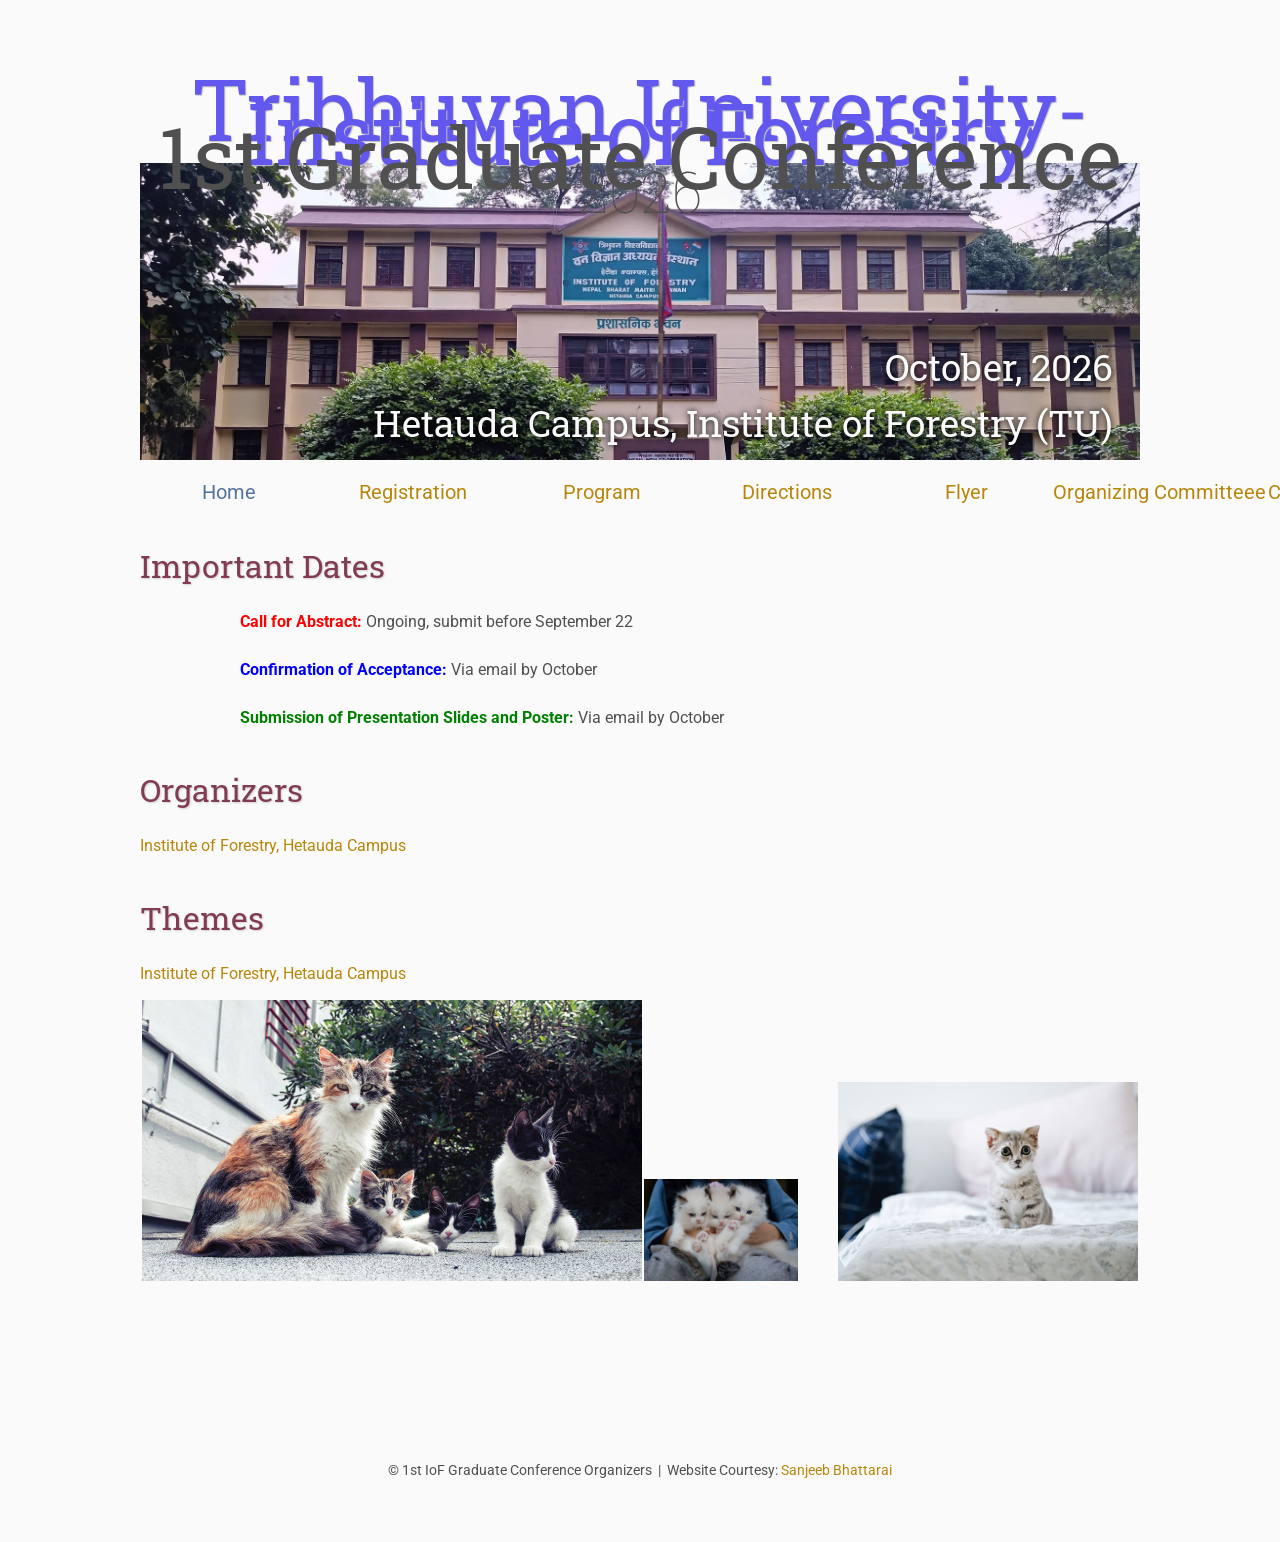
<file: index.html>
<!DOCTYPE html>
<html lang='en'>

<head>
    <base href=".">
    <link rel="shortcut icon" type="image/png" href="assets/favicon.png"/>
    <link rel="stylesheet" type="text/css" media="all" href="assets/main.css"/>
    <meta name="description" content="Conference Template">
    <meta name="resource-type" content="document">
    <meta name="distribution" content="global">
    <meta name="KeyWords" content="Conference">
    <title>Conference Template</title>
</head>

<body>

    <div class="banner">
        <img src="assets/iof-hc-building.jpg" alt="Conference Template Banner" width="1000" height="400">
        <div class="top-left">
            <span class="title1">Tribhuvan University-Institute of Forestry</span><br>
            <span class="title2">1st Graduate Conference</span> <span class="year">2026</span>
        </div>
        <div class="bottom-right">
            October, 2026 <br> Hetauda Campus, Institute of Forestry (TU)
        </div>
    </div>

    <table class="navigation">
        <tr>
            <td class="navigation">
                <a class="current" title="Conference Home Page" href=".">Home</a>
            </td>
            <td class="navigation">
                <a title="Register for the Conference" href="registration">Registration</a>
            </td>
            <td class="navigation">
                <a title="Conference Program" href="program">Program</a> 
            </td>
            <td class="navigation">
                <a title="Directions to the Conference" href="directions">Directions</a>
            </td>
            <td class="navigation">
                <a title="Conference Flyer" href="flyer">Flyer</a>
            </td>
            <td class="navigation">
                <a title="Organizing Committee" href="committee">Organizing Committeee</a>
            </td>
            <td class="navigation">
                <a title="Contact" href="committee">Contact</a>
            </td>
        </tr>
    </table>

    <h2>Important Dates</h2>
    <ul>
        <li><span style="color: red; font-weight: bold;">Call for Abstract: </span>Ongoing, submit before September 22</li><br>
       <li><span style="color: blue; font-weight: bold;">Confirmation of Acceptance: </span>Via email by October</li><br>
         <li><span style="color: green; font-weight: bold;">Submission of Presentation Slides and Poster: </span>Via email by October</li>
    </ul>
    
       

    <h2>Organizers</h2>
     <a target="_blank" href="https://hc.tu.edu.np/">Institute of Forestry, Hetauda Campus</a>

    <h2>Themes</h2>
     <a target="_blank" href="https://hc.tu.edu.np/">Institute of Forestry, Hetauda Campus</a>
    
    <table class="themes">
        <tr>
            <td class="themes">
                <a href="http://www.eyebleach.me/">
                    <img src="assets/kitten1.jpg" alt="First Sponsor Name">
                </a>
            </td>
            <td class="themes">
                <a href="http://www.eyebleach.me/">
                    <img src="assets/kitten2.jpg" alt="Second Sponsor Name" style="width: 80%">
                </a>
            </td>
            <td class="themes">
                <a href="http://www.eyebleach.me/">
                    <img src="assets/kitten3.jpg" alt="Third Sponsor Name">
                </a>
            </td>
        </tr>
    </table>

    <footer>
        &copy; 1st IoF Graduate Conference Organizers
        &nbsp;|&nbsp; Website Courtesy: <a href="https://silvicsanjeeb.github.io/">Sanjeeb Bhattarai</a>
    </footer>

</body>
</html>
</file>
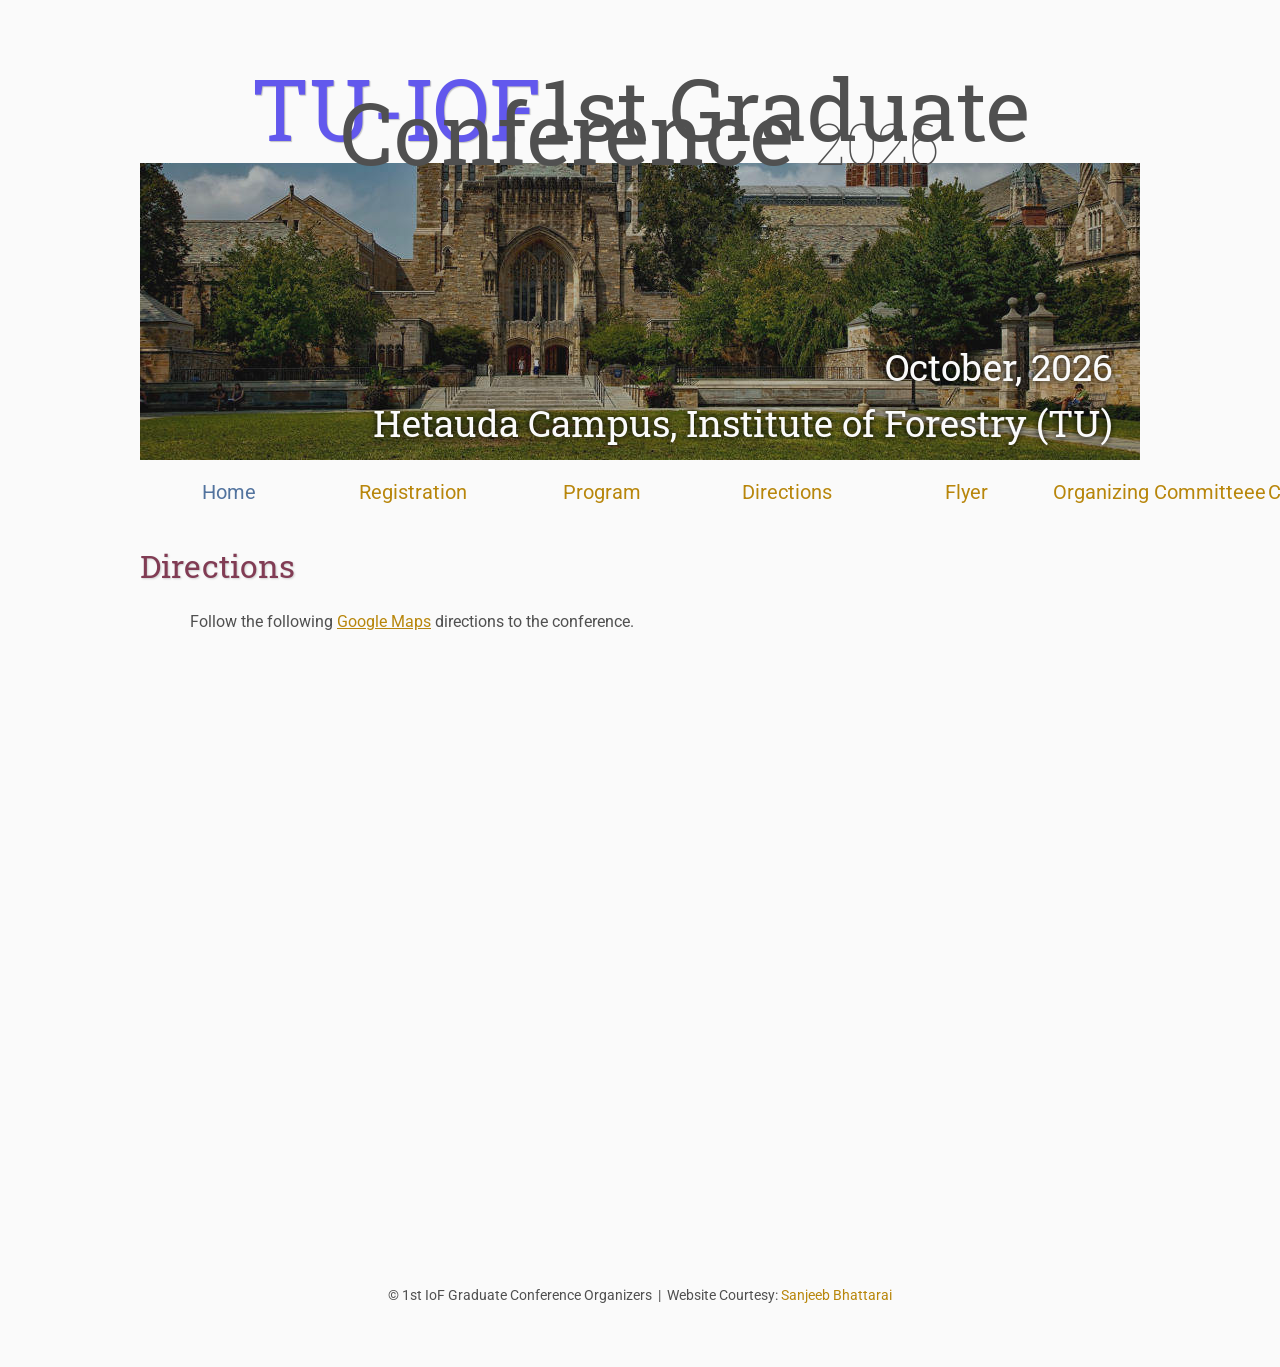
<file: directions/index.html>
<!DOCTYPE html>
<html lang='en'>

<head>
    <base href="..">
    <link rel="shortcut icon" type="image/png" href="assets/favicon.png"/>
    <link rel="stylesheet" type="text/css" media="all" href="assets/main.css"/>
    <meta name="description" content="Conference Template">
    <meta name="resource-type" content="document">
    <meta name="distribution" content="global">
    <meta name="KeyWords" content="Conference">
    <title>Directions | Conference Template</title>
</head>

<body>
 <div class="banner">
        <img src="assets/banner.jpg" alt="Conference Template Banner">
        <div class="top-left">
            <span class="title1">TU-IOF</span><span class="title2">1st Graduate Conference</span> <span class="year">2026</span>
        </div>
        <div class="bottom-right">
            October, 2026 <br> Hetauda Campus, Institute of Forestry (TU)
        </div>
    </div>

    <table class="navigation">
        <tr>
            <td class="navigation">
                <a class="current" title="Conference Home Page" href=".">Home</a>
            </td>
            <td class="navigation">
                <a title="Register for the Conference" href="registration">Registration</a>
            </td>
            <td class="navigation">
                <a title="Conference Program" href="program">Program</a> 
            </td>
            <td class="navigation">
                <a title="Directions to the Conference" href="directions">Directions</a>
            </td>
            <td class="navigation">
                <a title="Conference Flyer" href="flyer">Flyer</a>
            </td>
            <td class="navigation">
                <a title="Organizing Committee" href="committee">Organizing Committeee</a>
            </td>
            <td class="navigation">
                <a title="Contact" href="committee">Contact</a>
            </td>
        </tr>
    </table>
    <h2>Directions</h2>
    <p>
        Follow the following <a href="https://www.google.com/maps">Google Maps</a> 
        directions to the conference.
    </p>

    <iframe src="https://www.google.com/maps/embed?pb=!1m14!1m8!1m3!1d5956.219260986459!2d85.02041131820155!3d27.419743870857143!3m2!1i1024!2i768!4f13.1!3m3!1m2!1s0x39eb498729650dfd%3A0x5c6653286bf9d385!2sIOF%2C%20Hetauda%2C%20Bagmati%20Province%2044107!5e0!3m2!1sen!2snp!4v1788779298748!5m2!1sen!2snp" width="600" height="450" style="border:0;" allowfullscreen="" loading="lazy" referrerpolicy="strict-origin-when-cross-origin"></iframe>


<footer>
        &copy; 1st IoF Graduate Conference Organizers
        &nbsp;|&nbsp; Website Courtesy: <a href="https://silvicsanjeeb.github.io/">Sanjeeb Bhattarai</a>
    </footer>

</body>
</html>
</file>
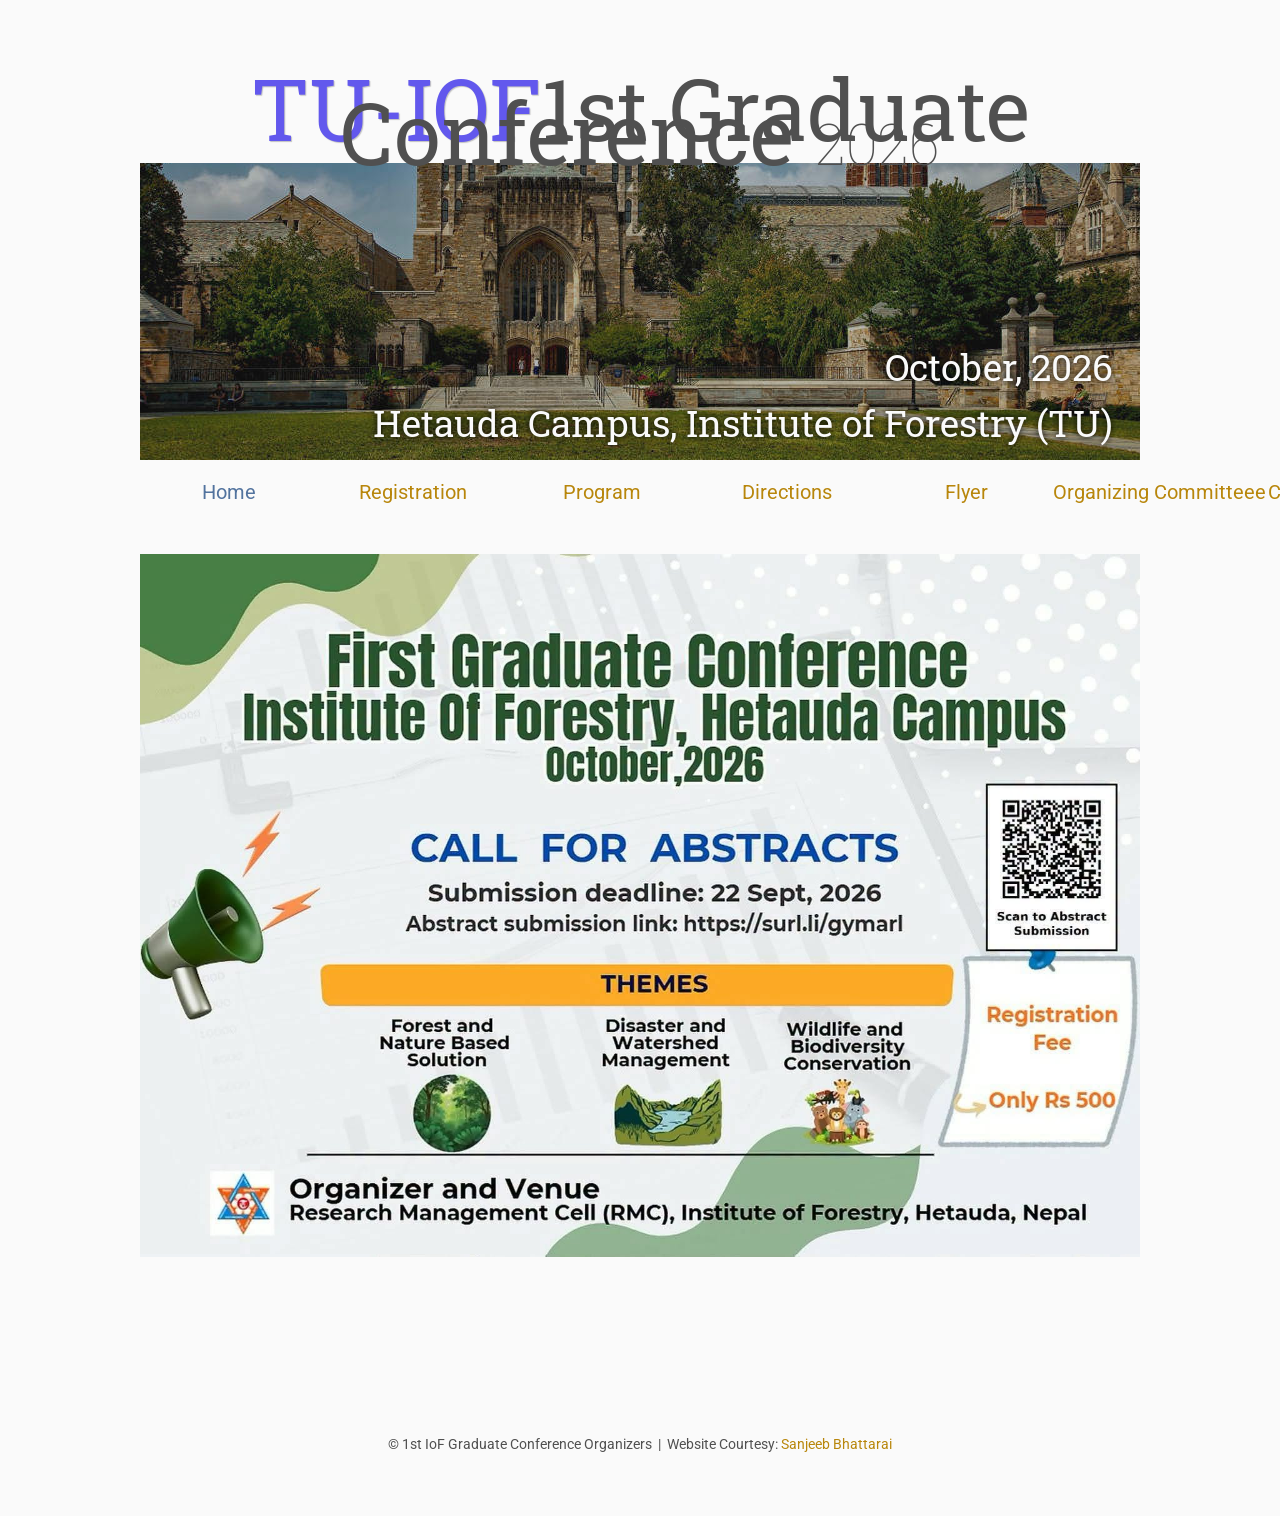
<file: flyer/index.html>
<!DOCTYPE html>
<html lang='en'>

<head>
    <base href="..">
    <link rel="shortcut icon" type="image/png" href="assets/favicon.png"/>
    <link rel="stylesheet" type="text/css" media="all" href="assets/main.css"/>
    <meta name="description" content="Conference Template">
    <meta name="resource-type" content="document">
    <meta name="distribution" content="global">
    <meta name="KeyWords" content="Conference">
    <title>Flyer | Conference Template</title>
</head>

<body>

     <div class="banner">
        <img src="assets/banner.jpg" alt="Conference Template Banner">
        <div class="top-left">
            <span class="title1">TU-IOF</span><span class="title2">1st Graduate Conference</span> <span class="year">2026</span>
        </div>
        <div class="bottom-right">
            October, 2026 <br> Hetauda Campus, Institute of Forestry (TU)
        </div>
    </div>

    <table class="navigation">
        <tr>
            <td class="navigation">
                <a class="current" title="Conference Home Page" href=".">Home</a>
            </td>
            <td class="navigation">
                <a title="Register for the Conference" href="registration">Registration</a>
            </td>
            <td class="navigation">
                <a title="Conference Program" href="program">Program</a> 
            </td>
            <td class="navigation">
                <a title="Directions to the Conference" href="directions">Directions</a>
            </td>
            <td class="navigation">
                <a title="Conference Flyer" href="flyer">Flyer</a>
            </td>
            <td class="navigation">
                <a title="Organizing Committee" href="committee">Organizing Committeee</a>
            </td>
            <td class="navigation">
                <a title="Contact" href="committee">Contact</a>
            </td>
        </tr>
    </table>

    <br>

                <a href="assets/MathConnections-FlyerBW.pdf">
                    <img src="assets/1st-IoF-graduate-conference.png" alt="1st-IoF-graduate-conference-flyer" style="width:100%">
                </a>


<footer>
        &copy; 1st IoF Graduate Conference Organizers
        &nbsp;|&nbsp; Website Courtesy: <a href="https://silvicsanjeeb.github.io/">Sanjeeb Bhattarai</a>
    </footer>

</body>
</html>
</file>
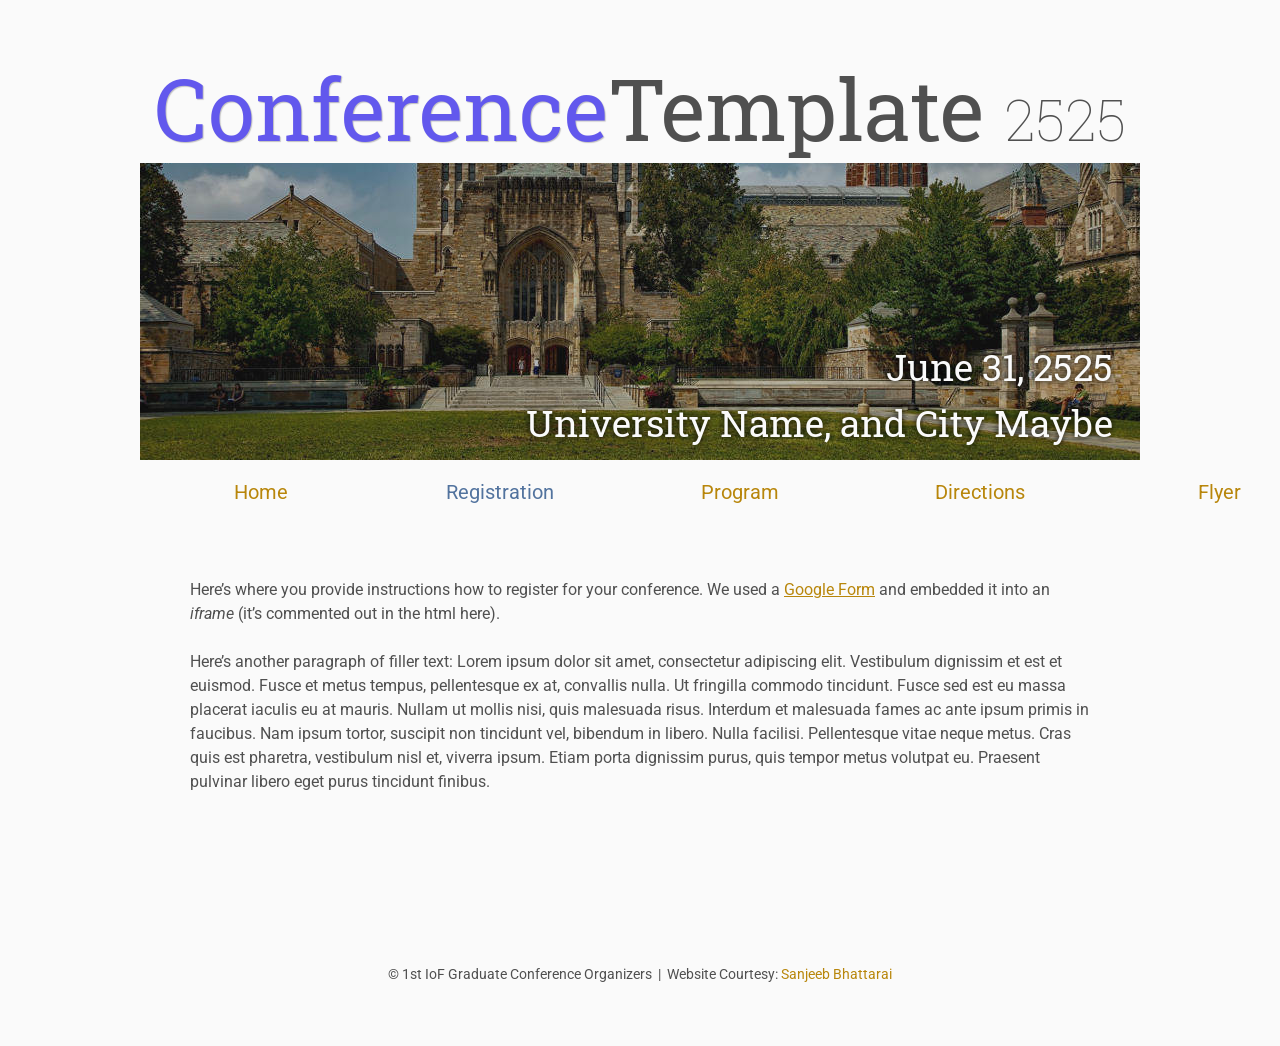
<file: registration/index.html>
<!DOCTYPE html>
<html lang='en'>

<head>
    <base href="..">
    <link rel="shortcut icon" type="image/png" href="assets/favicon.png"/>
    <link rel="stylesheet" type="text/css" media="all" href="assets/main.css"/>
    <meta name="description" content="Conference Template">
    <meta name="resource-type" content="document">
    <meta name="distribution" content="global">
    <meta name="KeyWords" content="Conference">
    <title>Registration | Conference Template</title>
</head>

<body>

    <div class="banner">
        <img src="assets/banner.jpg" alt="Conference Template Banner">
        <div class="top-left">
            <span class="title1">Conference</span><span class="title2">Template</span> <span class="year">2525</span>
        </div>
        <div class="bottom-right">
            June 31, 2525 <br> University Name, and City Maybe
        </div>
    </div>

    <table class="navigation">
        <tr>
            <td class="navigation">
                <a title="Conference Home Page" href=".">Home</a>
            </td>
            <td class="navigation">
                <a class="current" title="Register for the Conference" href="registration">Registration</a>
            </td>
            <td class="navigation">
                <a title="Conference Program" href="program">Program</a> 
            </td>
            <td class="navigation">
                <a title="Directions to the Conference" href="directions">Directions</a>
            </td>
            <td class="navigation">
                <a title="Conference Flyer" href="flyer">Flyer</a>
            </td>
        </tr>
    </table>

    <br>

    <p>
        Here&rsquo;s where you provide instructions how to register for your conference.
        We used a <a href="https://www.google.com/forms/about/">Google Form</a> 
        and embedded it into an <i>iframe</i> (it&rsquo;s commented out in the html here).
    </p>
    <!--
    <iframe class="registration" src="EMBED LINK FOR GOOGLE FORM HERE"></iframe>
    -->
    <p>
        Here&rsquo;s another paragraph of filler text:
        Lorem ipsum dolor sit amet, consectetur adipiscing elit. Vestibulum dignissim et est et euismod. Fusce et metus tempus, pellentesque ex at, convallis nulla. Ut fringilla commodo tincidunt. Fusce sed est eu massa placerat iaculis eu at mauris. Nullam ut mollis nisi, quis malesuada risus. Interdum et malesuada fames ac ante ipsum primis in faucibus. Nam ipsum tortor, suscipit non tincidunt vel, bibendum in libero. Nulla facilisi. Pellentesque vitae neque metus. Cras quis est pharetra, vestibulum nisl et, viverra ipsum. Etiam porta dignissim purus, quis tempor metus volutpat eu. Praesent pulvinar libero eget purus tincidunt finibus.
    </p>

<footer>
        &copy; 1st IoF Graduate Conference Organizers
        &nbsp;|&nbsp; Website Courtesy: <a href="https://silvicsanjeeb.github.io/">Sanjeeb Bhattarai</a>
    </footer>

</body>
</html>
</file>
<file: assets/main.css>
/* main.css */

/* These are the colors and fonts used throughout the webpage.
 * I've listed them here so that a user may easily
 * do a search-and-replace for these to change the site theme.
 *   'Roboto',sans-serif; Font for the title text
 *   'Roboto-Slab',serif; Font for the body text 
 *   #fafafa; Background color of the site
 *   #505050; Foreground (text) color of the site
 *   #52739e; Navy, "Template" in the logo, current page in navigation, special titles in the Program
 *   #b2132e; Reddish, "Conference" in the logo, hover color for links
 *   #813c54; Heading color, titles in the Program
 *   #b8860b; Dark Goldenrod, color for links
 */

@import url('https://fonts.googleapis.com/css?family=Roboto%7CRoboto+Slab');

*{
    border:0;
    font:inherit;
    font-size:1em;
    margin:0;
    padding:0;
    vertical-align:baseline;
}

body{
    background-color: #fafafa;
    background-size: cover;
    background-attachment: fixed;
    color: #505050; 
    text-align:left;
    font-family:'Roboto',sans-serif;
    font-size:1em;
    line-height:1.5em;
    margin: 60px auto;
    width: 1000px;
}

a{color: #b8860b; text-decoration:none;}
a.current{color: #52739e;}
a.current:hover{color: #e82945;}
a:hover{color: #b2132e;}
a:active{color: #e82945;}
h1,h2,h3,h4{clear:left; color: #813c54; margin:1.5em 0em 1em 0em; font-family:'Roboto Slab',serif; text-shadow: 1px 1px 2px #d0d0d0;}
h1{font-size:2.67em;}
h2{font-size:2.00em;}
h3{font-size:1.67em;}
h4{font-size:1.33em;}
p{list-style:none; margin:24px auto 24px auto; padding:0px; width:900px; text-align:left;}
li a, p a {text-decoration:underline; text-decoration-color:#b8860b;}
ul{list-style:none; margin:24px auto 24px auto; padding:0px; width:800px; text-align:left;}
ul li{list-style:none; margin:0px auto 0px auto; padding:0px; text-align:left;}
i,em{font-style:italic;}
b,strong{font-weight:bold;}
sup{
    vertical-align: super;
    font-size: 0.8em;
    line-height: 0;
}
sub{
    vertical-align: sub;
    font-size: 0.8em;
    line-height: 0;
}
table{
    width: 1000px;
    margin: 12px auto 24px auto;
    float: center;
    /* UNCOMMENT THIS FOR DEBUGGING THE ALIGNMENT */
    /*border: 1px solid black;*/
}
th,td{
    text-align: left;
    /* UNCOMMENT THIS FOR DEBUGGING THE ALIGNMENT */
    /*border: 1px solid black;*/
}

/* Website Banner */
.banner {position: relative; font-family:'Roboto Slab',serif;}
.top-left {font-size:5.33em; color: #505050; background: #fafafa; text-align: center; width: 1000px; height: 67px; position: absolute; padding: 36px 0 0 0; top: 0px;}
.bottom-right {font-size:2.33em; color: #fafafa; line-height: 1.5em; width: auto; height: 100px; padding: 0px 27px 27px 0px; text-align: right; position: absolute; bottom: 0px; right: 0px; text-shadow: 0px 0px 6px #000000;}

/* Conference Title Logo */
.title1{color: #6258ed; text-shadow: 1px 1px 1px #c0c0c0;} 
.title2{color: #77c77f text-shadow: 1px 1px 1px #c0c0c0;}
.year{color: #505050; font-size:0.67em; font-weight: lighter;}

/* Navigation Links (Home, Registration, etc) */
table.navigation{width:1200px;}
td.navigation{font-size:1.25em; white-space:nowrap; width:20%; text-align:center; vertical-align:middle; padding:0px 0px 0px 0px;}

/* Sponsor Images */
table.sponsors{width:800px;}
td.sponsor{white-space:nowrap; width:33%; text-align:center; vertical-align:middle; padding:0px 0px 0px 0px;}
td.sponsor img{width: 100%}

/* The Table on the Program Page */
td.room{padding: 4px 12px 4px 4px; width: 90%; vertical-align:bottom; font-size:1.67em; color: #52739e; height:32px;}
td.date{white-space:nowrap; width:130px; text-align:right; vertical-align:top; padding:4px 16px 0px 0px;}
td.title{padding: 4px 12px 4px 4px; width: 90%; vertical-align:top; font-size:1.5em; color: #813c54; height:32px; font-family:'Roboto Slab',serif; text-shadow: 1px 1px 2px #d0d0d0; }
td.title-special{padding: 4px 12px 4px 4px; width: 90%; vertical-align:top; font-size:1.67em; color: #52739e; height:32px; font-family:'Roboto Slab',serif; text-shadow: 1px 1px 2px #d0d0d0;}
td.speaker{padding: 4px 12px 4px 4px; font-style: italic; font-size:1em; max-height:999999px}
td.abstract{padding: 4px 12px 12px 4px; font-size:1em; max-height:999999px}
td.abstract img{display: block; margin: 4px auto 8px auto}
table.plenary{padding-top: 8px; background: #ffffff;}

/* Registration and Directions iframes and Images */
iframe.registration{display:block; margin:1em auto 2em auto; width:700px; height:1400px; border:none;}
iframe.directions{display:block; margin:1em auto 2em auto; width:800px; height:400px; border:none;}
img.center{display:block; width:67%; margin:1em auto 2em auto;}

/* Flyer Images */
table.flyers{width:800px;}
td.flyer{white-space:nowrap; width:50%; text-align:center; vertical-align:middle; padding:0px 0px 0px 0px;}
td.sponsor img{width: 100%}

footer{font-size:0.875em; margin-top:12em; text-align:center;}

/* My hacky way of making the site mobile-friendly */
@media only screen and (max-width: 1100px) {
    h2{font-size:3.00em;}
    p{font-size:1.5em; line-height:1.5em;}
    th,td,tr{font-size:1.5em; line-height:1.5em;}
    td.date{font-size:1em; padding-top:0.5em;}
    td.navigation{font-size:1.5em; padding:0px 20px 0px 20px;}
    table.footer{font-size:0.33em;}
}
</file>
